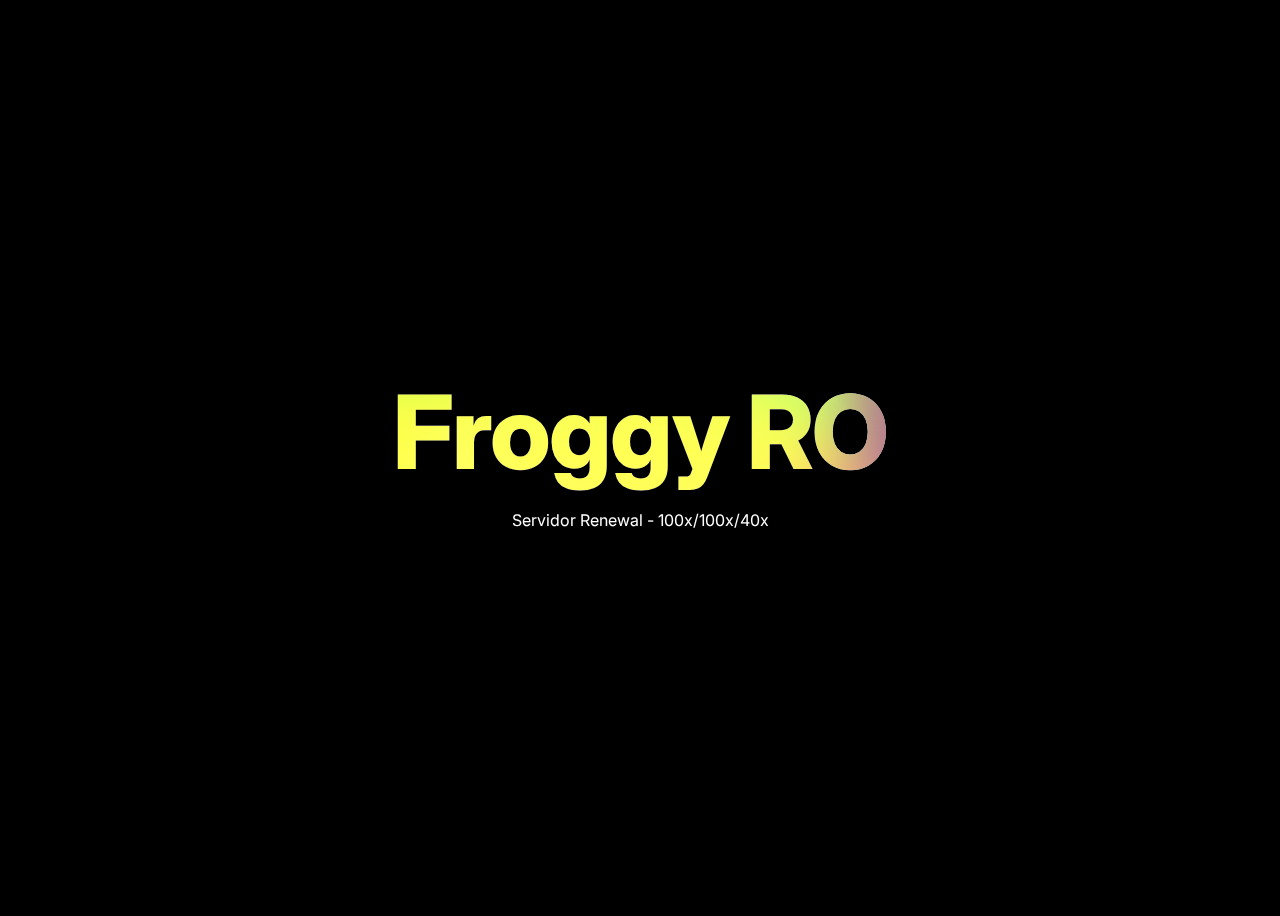
<file: index.html>
<!DOCTYPE html>
<html lang="en">
<head>
  <meta charset="UTF-8">
  <meta name="viewport" content="width=device-width, initial-scale=1.0">
  <link rel="stylesheet" href="style.css">
  <title>Froggy RO</title>
</head>
<body>
  <div class="content">
    <h1 class="title">Froggy RO
      <div class="aurora">
        <div class="aurora__item"></div>
        <div class="aurora__item"></div>
        <div class="aurora__item"></div>
        <div class="aurora__item"></div>
      </div>
    </h1>
    <p class="subtitle">Servidor Renewal - 100x/100x/40x</p>
  </div>
</body>
</html>
</file>
<file: style.css>
@import url("https://fonts.googleapis.com/css2?family=Inter:wght@400;800&display=swap");

:root {
  --bg: #000000;
  --clr-1: #C25DA1;
  --clr-2: #5d9a6b;
  --clr-3: #FFE75E;
  --clr-4: #95FF5B;

  --blur: 2rem;
  --fs: clamp(3rem, 8vw, 7rem);
  --ls: clamp(-1.75px, -0.25vw, -3.5px);
}

body {
  min-height: 100vh;
  display: grid;
  place-items: center;
  background-color: var(--bg);
  color: #fff;
  font-family: "Inter", "DM Sans", Arial, sans-serif;
}

*,
*::before,
*::after {
  font-family: inherit;
  box-sizing: border-box;
}

.content {
  text-align: center;
}

.title {
  font-size: var(--fs);
  font-weight: 800;
  letter-spacing: var(--ls);
  position: relative;
  overflow: hidden;
  background: var(--bg);
  margin: 0;
}

.subtitle {
}

.aurora {
  position: absolute;
  top: 0;
  left: 0;
  width: 100%;
  height: 100%;
  z-index: 2;
  mix-blend-mode: darken;
  pointer-events: none;
}

.aurora__item {
  overflow: hidden;
  position: absolute;
  width: 60vw;
  height: 60vw;
  background-color: var(--clr-1);
  border-radius: 37% 29% 27% 27% / 28% 25% 41% 37%;
  filter: blur(var(--blur));
  mix-blend-mode: overlay;
}

.aurora__item:nth-of-type(1) {
  top: -50%;
  animation: aurora-border 6s ease-in-out infinite,
    aurora-1 12s ease-in-out infinite alternate;
}

.aurora__item:nth-of-type(2) {
  background-color: var(--clr-3);
  right: 0;
  top: 0;
  animation: aurora-border 6s ease-in-out infinite,
    aurora-2 12s ease-in-out infinite alternate;
}

.aurora__item:nth-of-type(3) {
  background-color: var(--clr-2);
  left: 0;
  bottom: 0;
  animation: aurora-border 6s ease-in-out infinite,
    aurora-3 8s ease-in-out infinite alternate;
}

.aurora__item:nth-of-type(4) {
  background-color: var(--clr-4);
  right: 0;
  bottom: -50%;
  animation: aurora-border 6s ease-in-out infinite,
    aurora-4 24s ease-in-out infinite alternate;
}

@keyframes aurora-1 {
  0% {
    top: 0;
    right: 0;
  }

  50% {
    top: 100%;
    right: 75%;
  }

  75% {
    top: 100%;
    right: 25%;
  }

  100% {
    top: 0;
    right: 0;
  }
}

@keyframes aurora-2 {
  0% {
    top: -50%;
    left: 0%;
  }

  60% {
    top: 100%;
    left: 75%;
  }

  85% {
    top: 100%;
    left: 25%;
  }

  100% {
    top: -50%;
    left: 0%;
  }
}

@keyframes aurora-3 {
  0% {
    bottom: 0;
    left: 0;
  }

  40% {
    bottom: 100%;
    left: 75%;
  }

  65% {
    bottom: 40%;
    left: 50%;
  }

  100% {
    bottom: 0;
    left: 0;
  }
}

@keyframes aurora-4 {
  0% {
    bottom: -50%;
    right: 0;
  }

  50% {
    bottom: 0%;
    right: 40%;
  }

  90% {
    bottom: 50%;
    right: 25%;
  }

  100% {
    bottom: -50%;
    right: 0;
  }
}

@keyframes aurora-border {
  0% {
    border-radius: 37% 29% 27% 27% / 28% 25% 41% 37%;
  }

  25% {
    border-radius: 47% 29% 39% 49% / 61% 19% 66% 26%;
  }

  50% {
    border-radius: 57% 23% 47% 72% / 63% 17% 66% 33%;
  }

  75% {
    border-radius: 28% 49% 29% 100% / 93% 20% 64% 25%;
  }

  100% {
    border-radius: 37% 29% 27% 27% / 28% 25% 41% 37%;
  }
}
</file>
